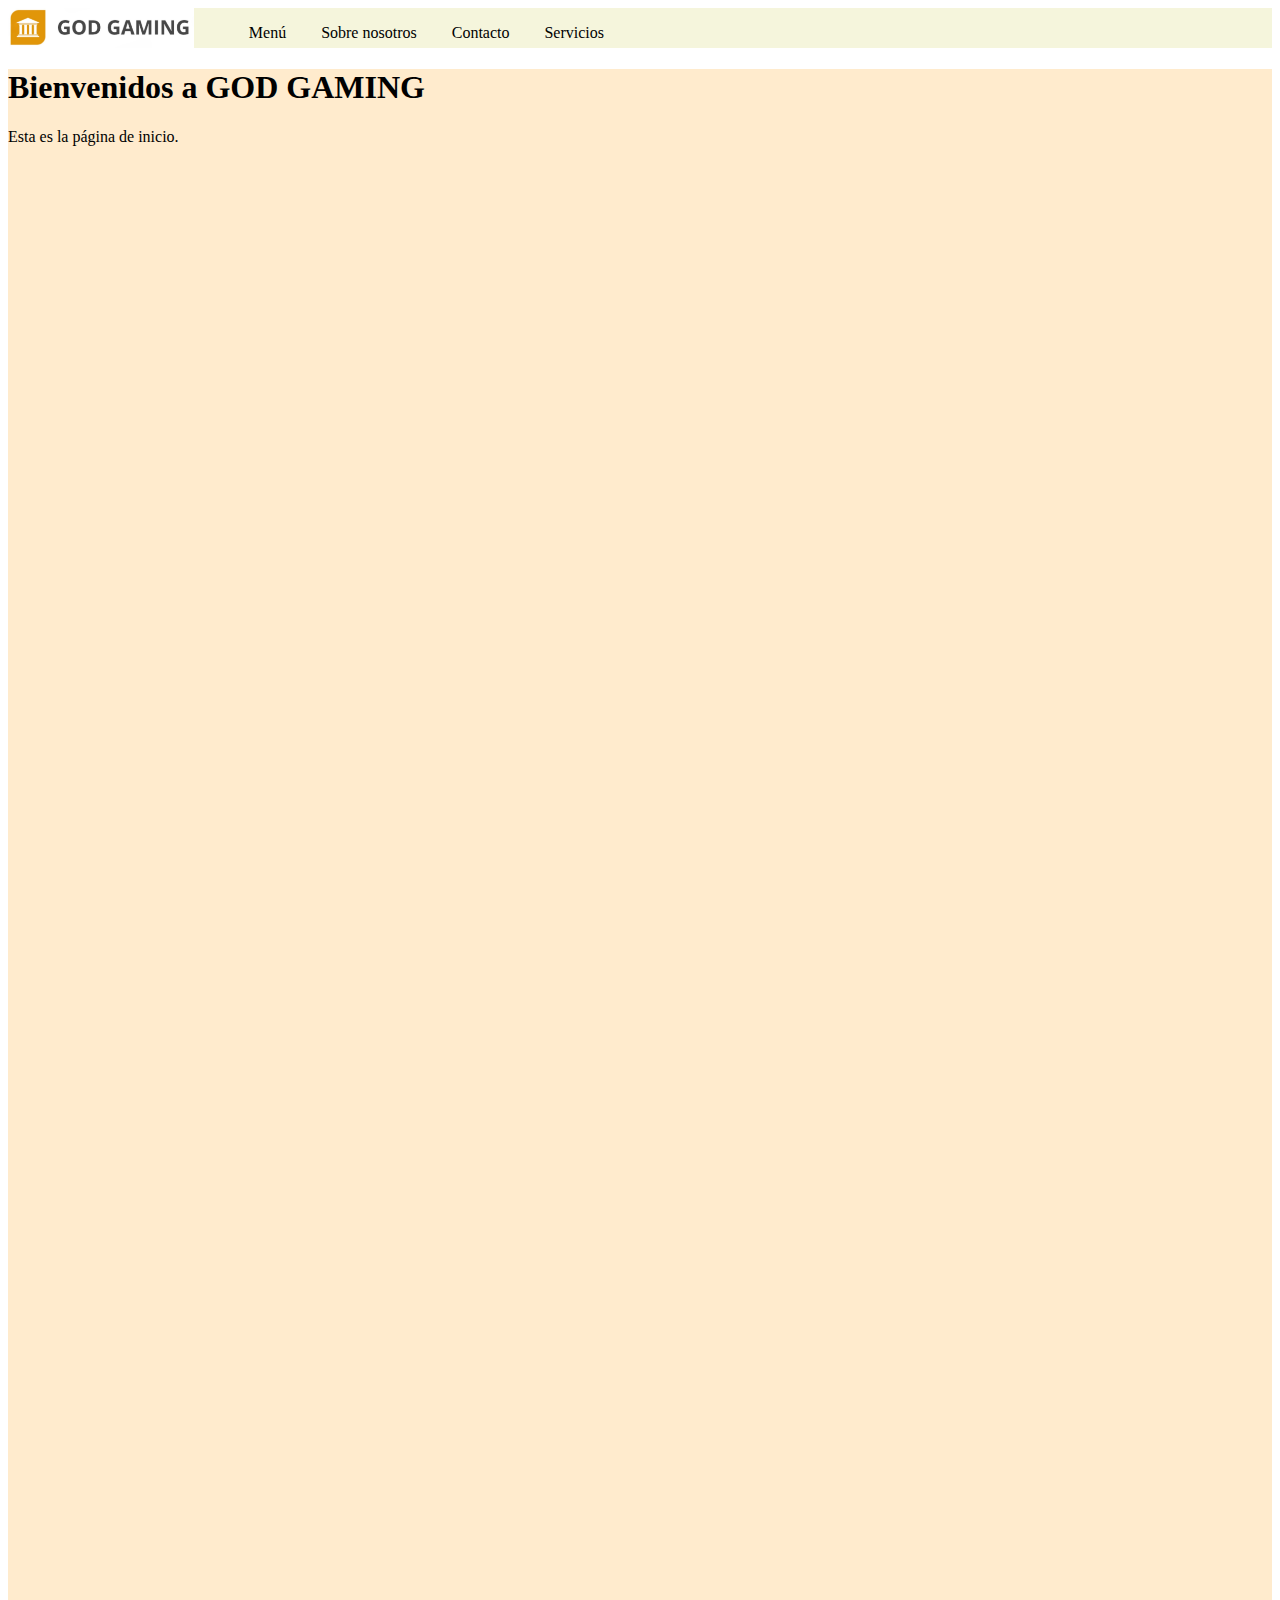
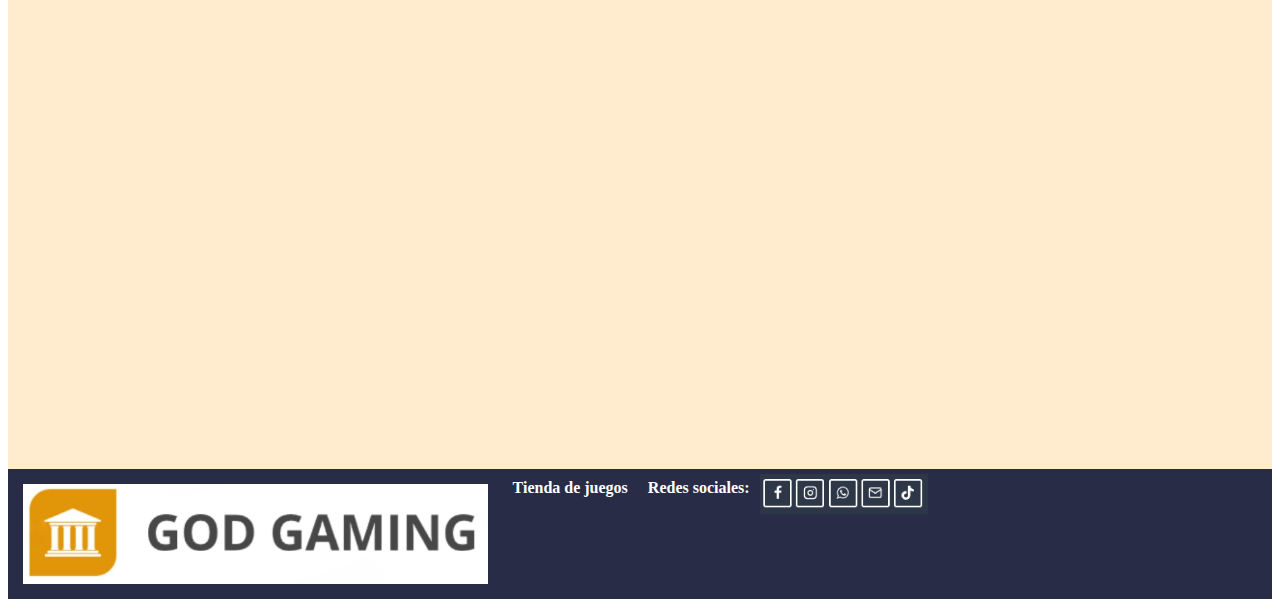
<file: index.html>
<!DOCTYPE html>
<html lang="en">
<head>
    <meta charset="UTF-8">
    <meta name="viewport" content="width=device-width, initial-scale=1.0">
    <link rel="stylesheet" href="index.css">
    <title>Inicio</title>
    <script src="index.js"></script>
</head>
<body>
    <header>
        <div id="menuToggle">
        <nav class="navbar"
        role="navigation">
            <img src="Captura3.PNG" alt="logo">
            <ul>
                <li><a href="Barra de navegacion.html">Menú</a></li>
                <li><a href="about.html">Sobre nosotros</a></li>
                <li><a href="contact.html">Contacto</a></li>
                <li><a href="servicios.html">Servicios</a></li>
            </ul>
        </nav>
        </div>
    </header>
    <main>
        <h1>Bienvenidos a GOD GAMING</h1>
        <p>Esta es la página de inicio.</p>
    </main>
    <footer>
        <img src="Captura3.PNG" alt="logo" class="imgFooter">
        <p><b>Tienda de juegos</b></p>
        <h4><b>Redes sociales:</b></h4>
        <img src="Redes.PNG" alt="redes" class="redes">
    </footer>
</body>
</html>
</file>
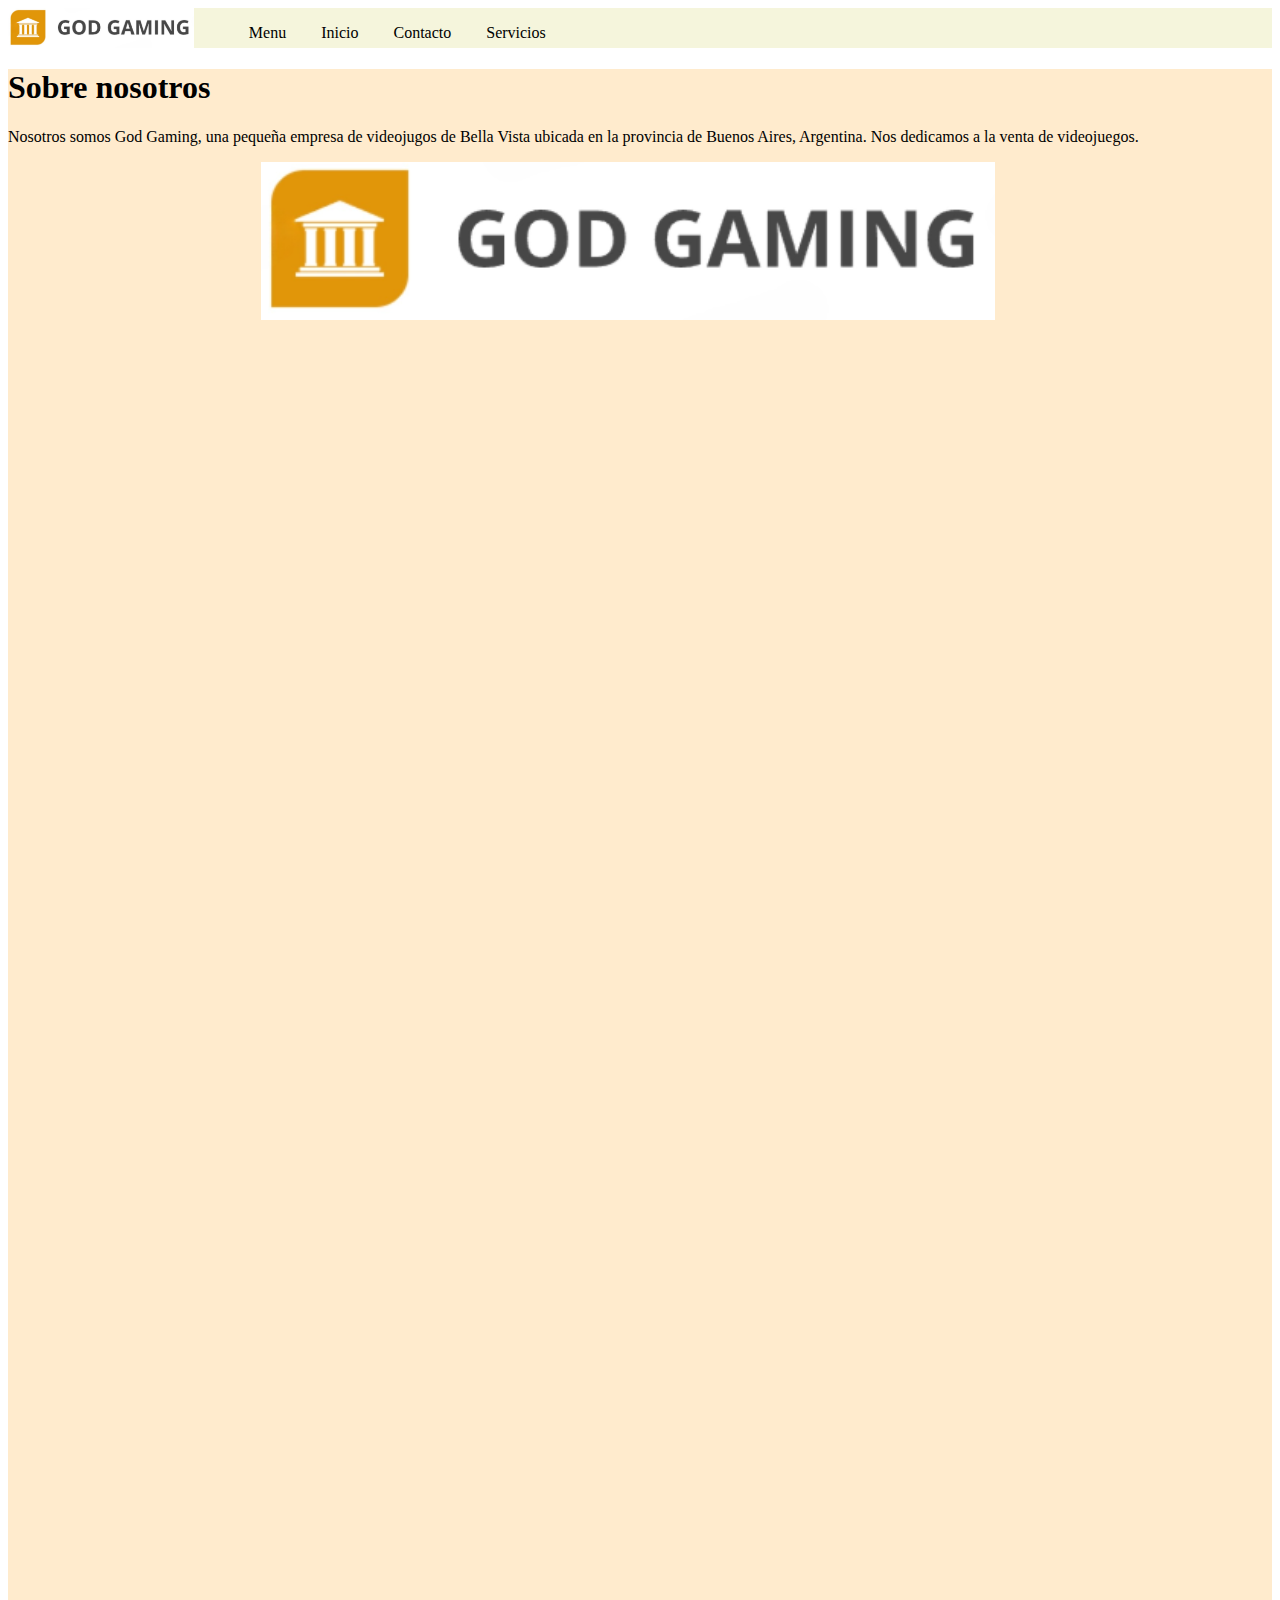
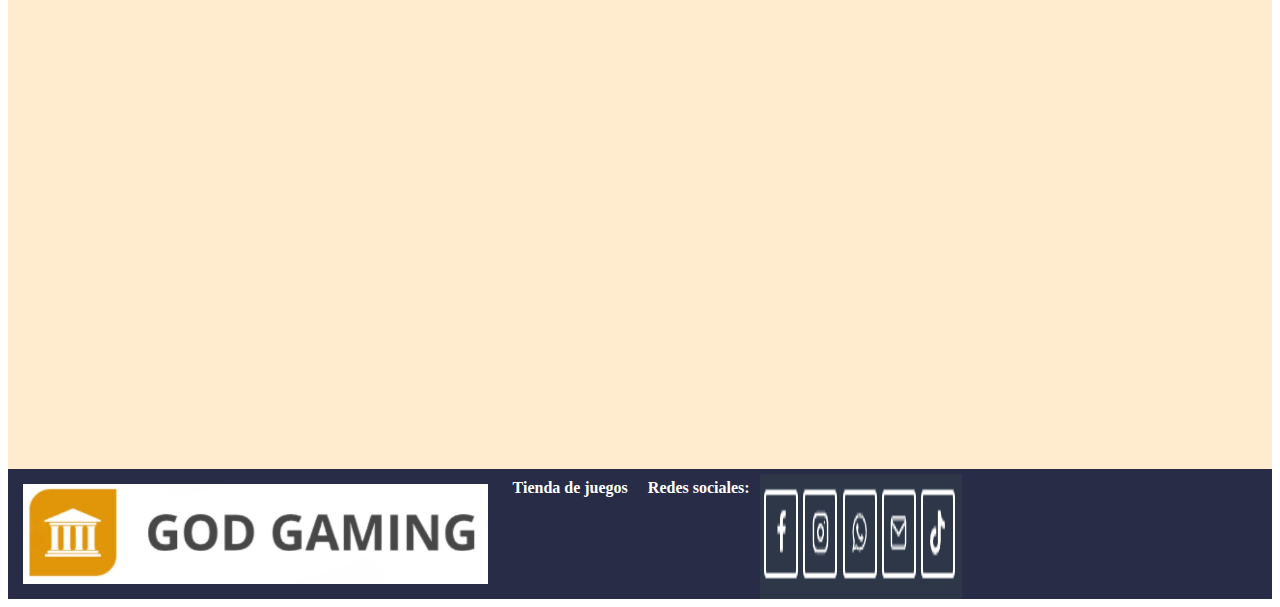
<file: about.html>
<!DOCTYPE html>
<html lang="en">
<head>
    <meta charset="UTF-8">
    <meta name="viewport" content="width=device-width, initial-scale=1.0">
    <title>Nosotros</title>
    <link rel="stylesheet" href="about.css">
</head>
<body>
    <header>
        <div class="BarraNAV">
            <nav class="navbar"
            role="navigation">
                <img src="Captura3.PNG" alt="Logo" class="logo">
                <ul>
                    <li><a href="Barra de navegacion.html">Menu</a></li>
                    <li><a href="index.html">Inicio</a></li>
                    <li><a href="contact.html">Contacto</a></li>
                    <li><a href="servicios.html">Servicios</a></li>
                </ul>
            </nav>
        </div>
    </header>
    <main>
        <div class="container">
            <h1>Sobre nosotros</h1>
            <p>Nosotros somos God Gaming, una pequeña empresa de videojugos de Bella Vista ubicada en la provincia de Buenos Aires, Argentina.
                Nos dedicamos a la venta de videojuegos.
            </p>
            <img src="Captura3.PNG" alt="ImagenPag" class="imagenPag">
        </div>
    </main>
    <footer>
        <img src="Captura3.PNG" alt="logo" class="imgFooter">
        <p><b>Tienda de juegos</b></p>
        <h4><b>Redes sociales:</b></h4>
        <img src="Redes.PNG" alt="redes" class="redes">
    </footer>
</body>
</html>
</file>
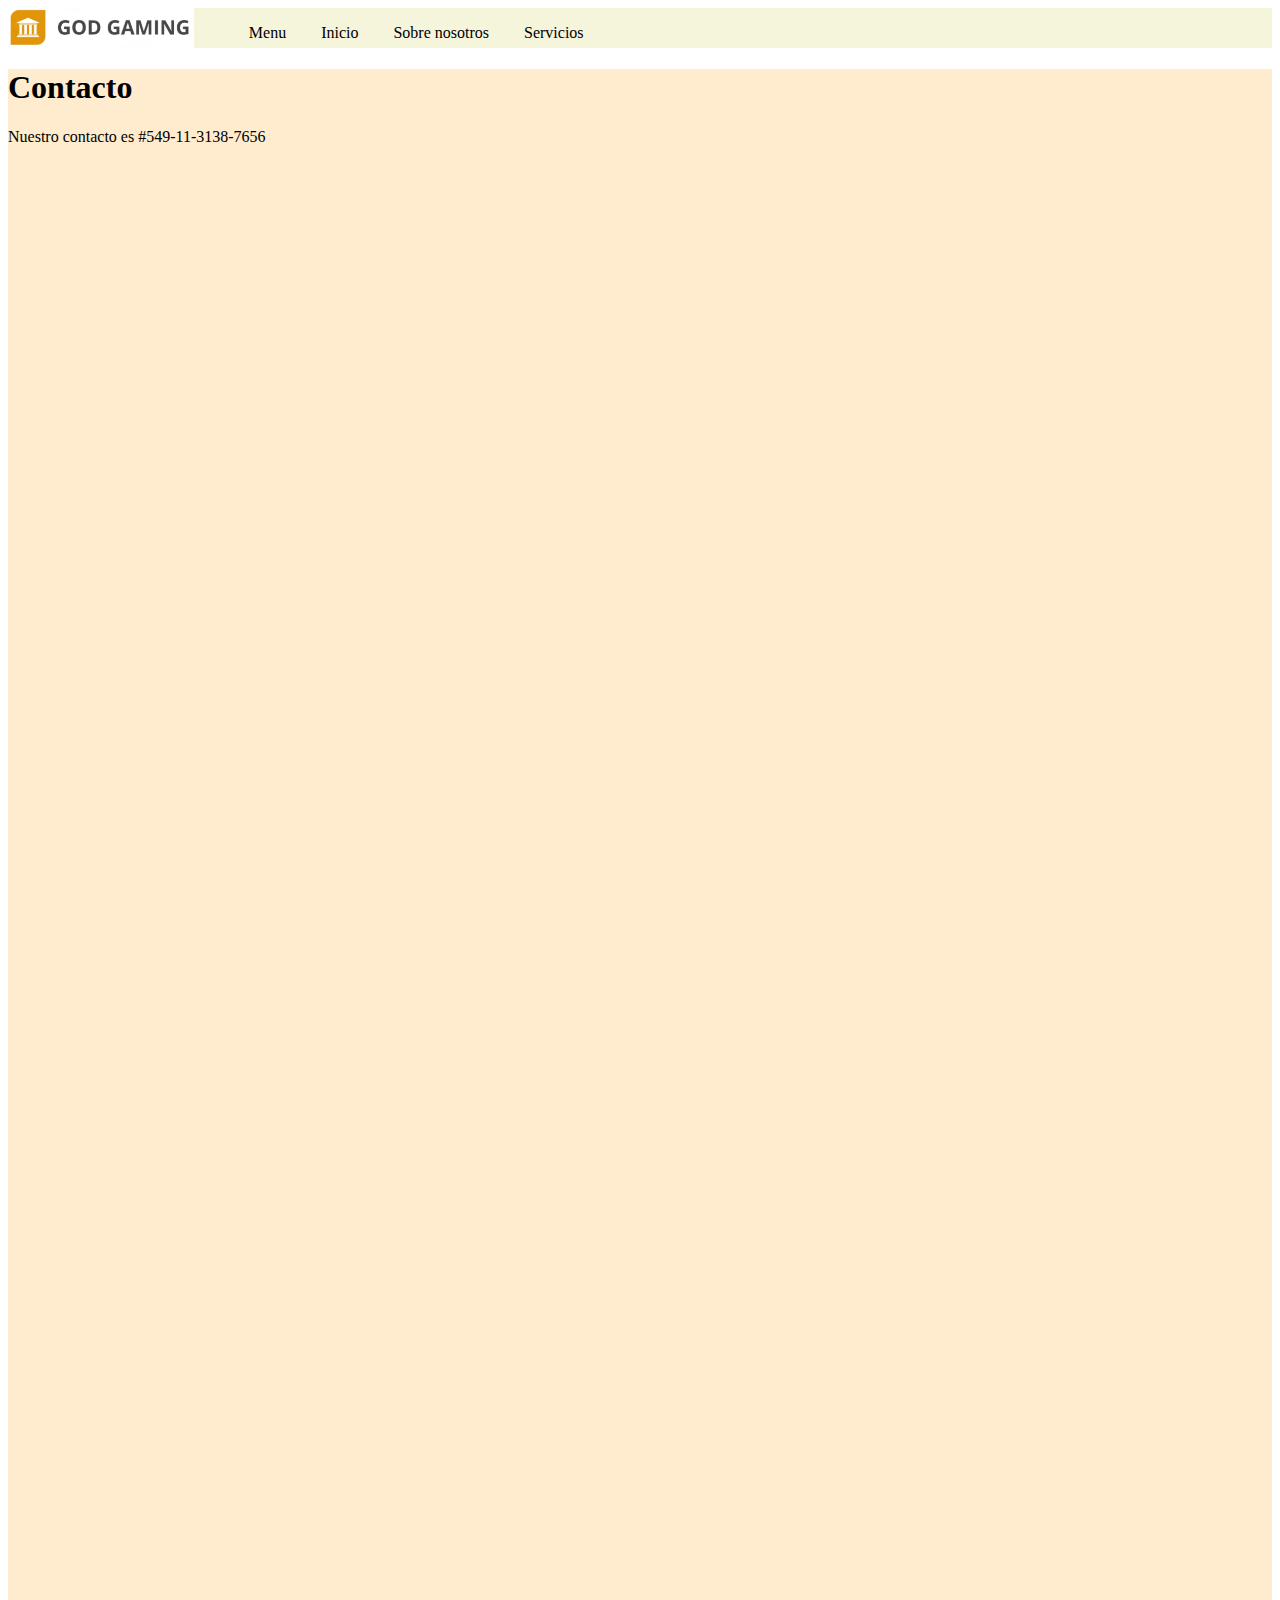
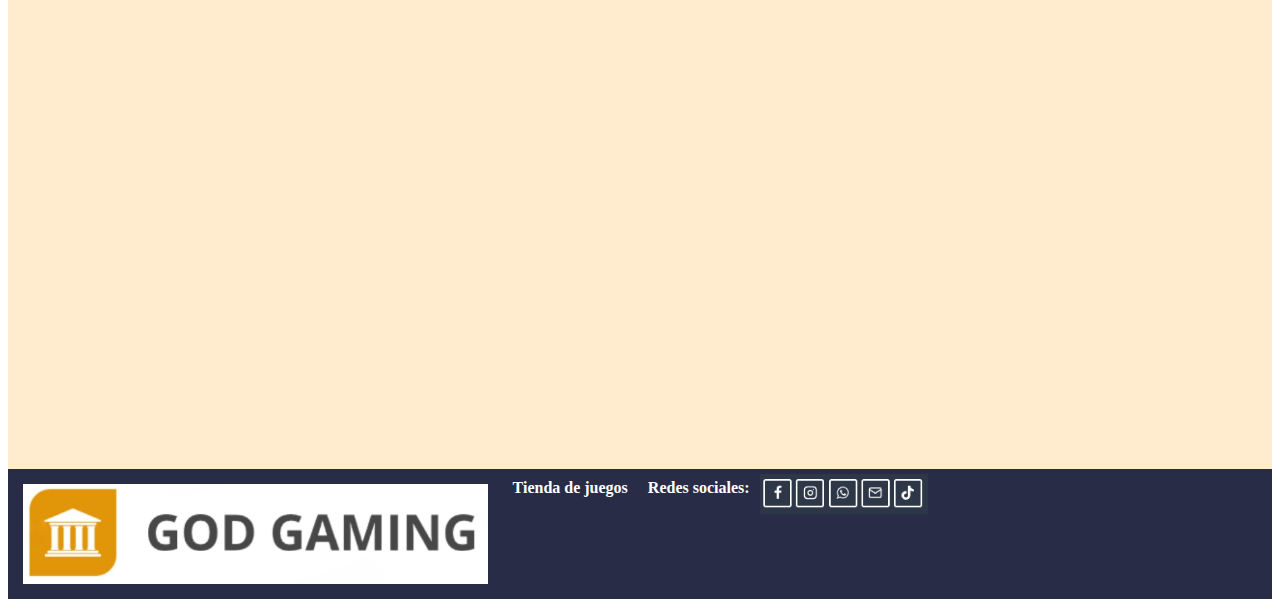
<file: contact.html>
<!DOCTYPE html>
<html lang="en">
<head>
    <meta charset="UTF-8">
    <meta name="viewport" content="width=device-width, initial-scale=1.0">
    <link rel="stylesheet" href="contact.css">
    <title>Contacto</title>
</head>
<body>
    <header>
        <div class="BarraNAV">
            <nav class="navbar"
            role="navigation">
                <img src="Captura3.PNG" alt="Logo">
                <ul>
                    <li><a href="Barra de navegacion.html">Menu</a></li>
                    <li><a href="index.html">Inicio</a></li>
                    <li><a href="about.html">Sobre nosotros</a></li>
                    <li><a href="servicios.html">Servicios</a></li>
                </ul>
            </nav>
        </div>
    </header>
    <main>
        <h1>Contacto</h1>
        <p>Nuestro contacto es #549-11-3138-7656</p>
    </main>
    <footer>
        <img src="Captura3.PNG" alt="logo" class="imgFooter">
        <p><b>Tienda de juegos</b></p>
        <h4><b>Redes sociales:</b></h4>
        <img src="Redes.PNG" alt="redes" class="redes">
    </footer>
</body>
</html>
</file>
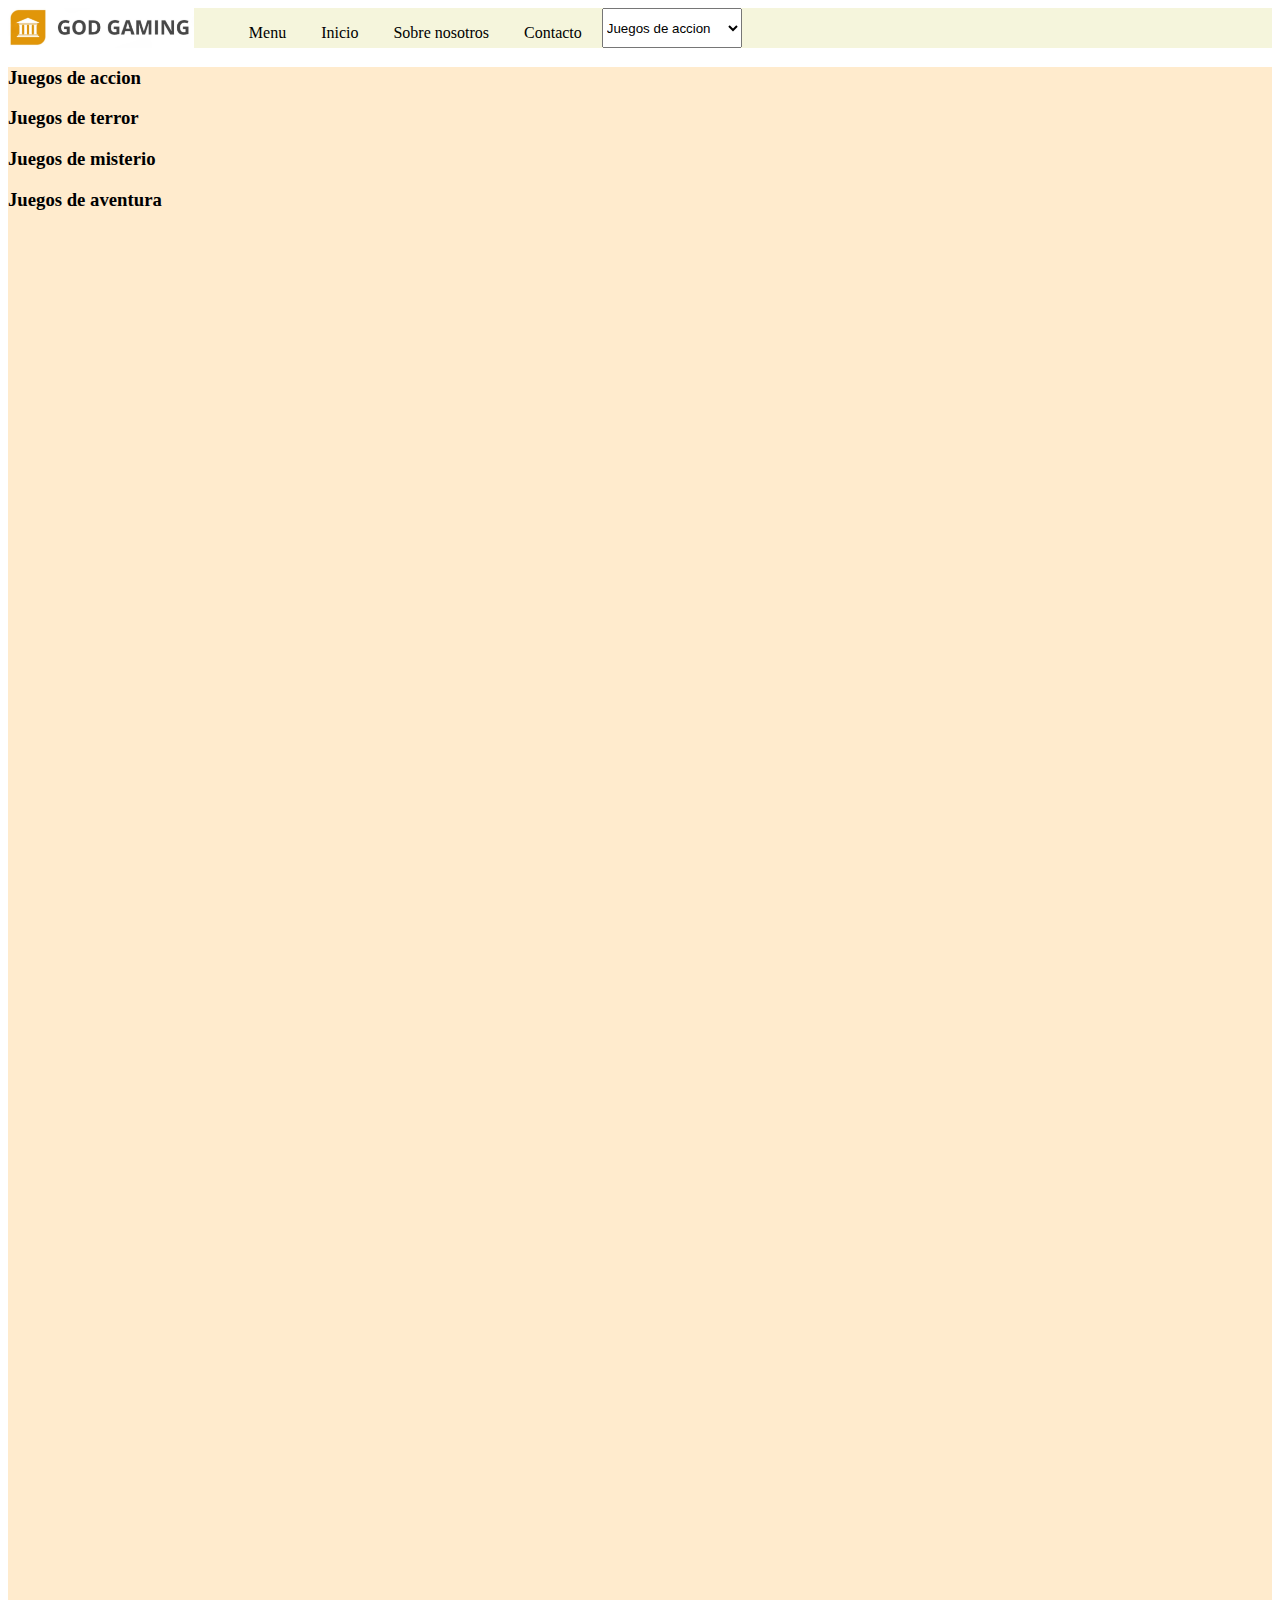
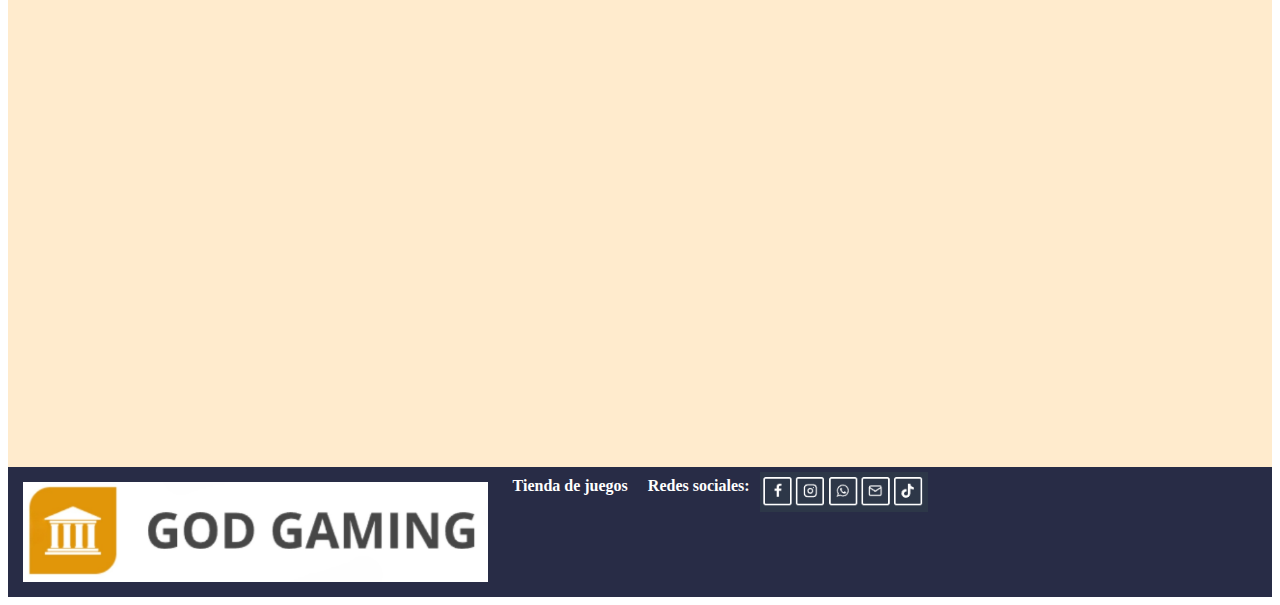
<file: servicios.html>
<!DOCTYPE html>
<html lang="en">
<head>
    <meta charset="UTF-8">
    <meta name="viewport" content="width=device-width, initial-scale=1.0">
    <link rel="stylesheet" href="servicios.css">
    <title>Servicios</title>
    <script src="servicios.js"></script>
</head>
<body>
    <header>
        <div class="BarraNAV">
            <nav class="navbar"
            role="navigation">
                <img src="Captura3.PNG" alt="Logo">
                <ul>
                    <li><a href="Barra de navegacion.html">Menu</a></li>
                    <li><a href="index.html">Inicio</a></li>
                    <li><a href="about.html">Sobre nosotros</a></li>
                    <li><a href="contact.html">Contacto</a></li>
                </ul>
                <select id="servicios" name="servicios"> Servicios
                    <option value="accion">Juegos de accion</option>
                    <option value="terror">Juegos de terror</option>
                    <option value="misterio">Juegos de misterio</option>
                    <option value="aventura">Juegos de aventura</option>
                </select>
            </nav>
        </div>
    </header>
    <main>
        <div id="descripcion">
            <div id="accion" class="accion">
                <h3>Juegos de accion</h3>
            </div>
            <div id="terror" class="terror">
                <h3>Juegos de terror</h3>
            </div>
            <div id="misterio" class="misterio">
                <h3>Juegos de misterio</h3>
            </div>
            <div id="aventura" class="aventura">
                <h3>Juegos de aventura</h3>
            </div>
        </div>
    </main>
    <footer>
        <img src="Captura3.PNG" alt="logo" class="imgFooter">
        <p><b>Tienda de juegos</b></p>
        <h4><b>Redes sociales:</b></h4>
        <img src="Redes.PNG" alt="redes" class="redes">
    </footer>
</body>
</html>
</file>
<file: index.css>
nav{
    display: flex;
    width: 100%;
    height: 40px;
    display: flex;
    margin: 0;
    padding: 0;
    list-style: none;
}
li{
    margin-right: 15px;
    margin-left: 15px;
    list-style: none;
    float: left;
    display: inline;
    margin-right: 20px;
}
img{
    height: 40px;
}
nav a:hover {
    color: lightblue; /* Cambia el color al pasar el cursor por encima */
}
  nav a {
    color: black;
    text-decoration: none;
    transition: color 0.3s ease; /* Agrega una transición suave para el cambio de color */
}
header{
    background-color: beige;
    display:flex;
    text-align: center;
}
@media (max-width: 767px){
    body{
        font-size: 16px;
    }
    header{
        width: 100%;
    }
    img{
        width: 140px;
    }
}
main{
    background-color: blanchedalmond;
    height: 2000px;
}
footer{
    background-color: rgb(40, 44, 70);
    width: 100%;
    display: flex;
    color: white;
}
footer p{
    float: left;
    margin:10px;
}
footer h4{
    float: left;
    margin:10px;
}
.imgFooter{
    margin:15px;
    height: 100px;
}
.redes{
    margin-top:5px
}
</file>
<file: about.css>
nav{
    display: flex;
    width: 100%;
    height: 40px;
    display: flex;
    margin: 0;
    padding: 0;
    list-style: none;
}
li{
    margin-right: 15px;
    margin-left: 15px;
    list-style: none;
    float: left;
    display: inline;
    margin-right: 20px;
}
.logo{
    height: 40px;
}
.imagenPag{
    display: flex;
    margin-left: 20%;
}
nav a:hover {
    color: lightblue; /* Cambia el color al pasar el cursor por encima */
}
  nav a {
    color: black;
    text-decoration: none;
    transition: color 0.3s ease; /* Agrega una transición suave para el cambio de color */
}
header{
    background-color: beige;
    display:flex;
    text-align: center;
}
@media (max-width: 767px){
    body{
        font-size: 16px;
    }
    header{
        width: 100%;
    }
    img{
        width: 140px;
    }
}
main{
    background-color: blanchedalmond;
    height: 2000px;
}
footer{
    background-color: rgb(40, 44, 70);
    width: 100%;
    display: flex;
    color: white;
}
footer p{
    float: left;
    margin:10px;
}
footer h4{
    float: left;
    margin:10px;
}
.imgFooter{
    margin:15px;
    height: 100px;
}
.redes{
    margin-top:5px
}
</file>
<file: contact.css>
nav{
    display: flex;
    width: 100%;
    height: 40px;
    display: flex;
    margin: 0;
    padding: 0;
    list-style: none;
}
li{
    margin-right: 15px;
    margin-left: 15px;
    list-style: none;
    float: left;
    display: inline;
    margin-right: 20px;
}
img{
    height: 40px;
}
nav a:hover {
    color: lightblue; /* Cambia el color al pasar el cursor por encima */
}
  nav a {
    color: black;
    text-decoration: none;
    transition: color 0.3s ease; /* Agrega una transición suave para el cambio de color */
}
header{
    background-color: beige;
    display:flex;
    text-align: center;
}
@media (max-width: 767px){
    body{
        font-size: 16px;
    }
    header{
        width: 100%;
    }
    img{
        width: 140px;
    }
}
main{
    background-color: blanchedalmond;
    height: 2000px;
}
footer{
    background-color: rgb(40, 44, 70);
    width: 100%;
    display: flex;
    color: white;
}
footer p{
    float: left;
    margin:10px;
}
footer h4{
    float: left;
    margin:10px;
}
.imgFooter{
    margin:15px;
    height: 100px;
}
.redes{
    margin-top:5px
}
</file>
<file: servicios.css>
nav{
    display: flex;
    width: 100%;
    height: 40px;
    display: flex;
    margin: 0;
    padding: 0;
    list-style: none;
}
li{
    margin-right: 15px;
    margin-left: 15px;
    list-style: none;
    float: left;
    display: inline;
    margin-right: 20px;
}
img{
    height: 40px;
}
nav a:hover {
    color: lightblue; /* Cambia el color al pasar el cursor por encima */
}
  nav a {
    color: black;
    text-decoration: none;
    transition: color 0.3s ease; /* Agrega una transición suave para el cambio de color */
}
header{
    background-color: beige;
    display:flex;
    text-align: center;
}
@media (max-width: 767px){
    body{
        font-size: 16px;
    }
    header{
        width: 100%;
    }
    img{
        width: 140px;
    }
}
main{
    background-color: blanchedalmond;
    height: 2000px;
}
footer{
    background-color: rgb(40, 44, 70);
    width: 100%;
    display: flex;
    color: white;
}
footer p{
    float: left;
    margin:10px;
}
footer h4{
    float: left;
    margin:10px;
}
.imgFooter{
    margin:15px;
    height: 100px;
}
.redes{
    margin-top:5px
}
</file>
